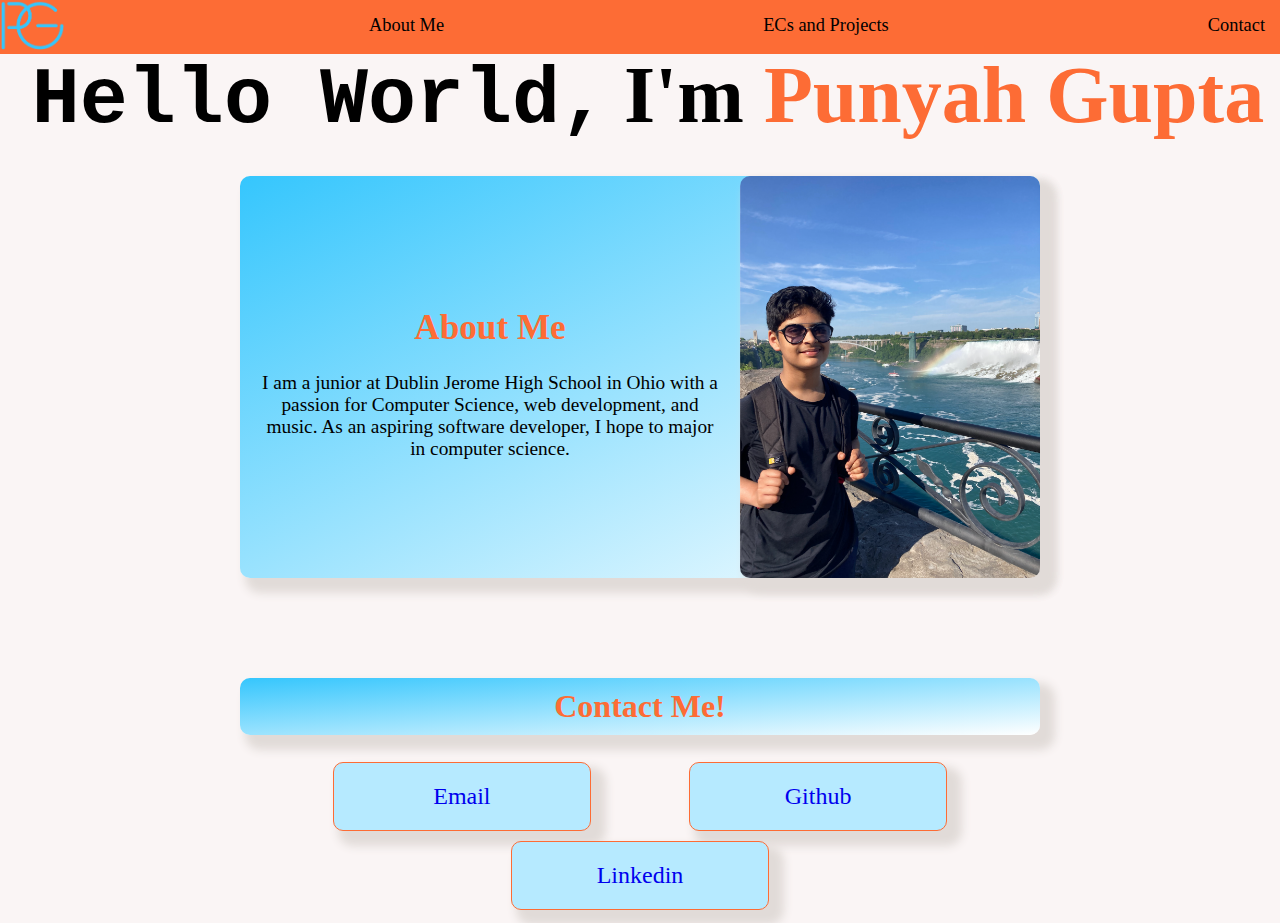
<file: index.html>
<!DOCTYPE html>
<html lang="en">
  <head>
    <meta charset="UTF-8" />
    <meta name="viewport" content="width=device-width, initial-scale=1.0" />
    <title>Punyah Gupta</title>
    <link rel="stylesheet" href="style.css" />
  </head>

  <body>
    <nav id="navbar">
      <a href="index.html"><img id="logo" src="images/logo_pg.png" /></a>
      <a href="index.html#about_me"><div class="items">About Me</div></a>
      <a href="projects_ecs.html"><div class="items">ECs and Projects</div></a>
      <!--<div class="items">Academics</div> -->
      <a href="index.html#contact"><div class="items">Contact</div></a>
    </nav>

    <div id="intro">
      <h1 id="hello">Hello World,</h1>

      <div id="name_sen">
        <h2 id="name_item">
          I'm
          <div id="name">Punyah Gupta</div>
        </h2>
      </div>
    </div>

    <div id="about_me">
      <div id="text">
        <h1 class="header">About Me</h1>
        <p id="text">
          I am a junior at Dublin Jerome High School in Ohio with a passion for
          Computer Science, web development, and music. As an aspiring software
          developer, I hope to major in computer science.
        </p>
      </div>
      <img id="portrait" src="images/self_portrait.png" />
    </div>

    <div id="contact">
      <h1>Contact Me!</h1>
      <a href="mailto:guptapunyah@gmail.com" target="_blank">
        <div class="contact_cards">Email</div>
      </a>
      <a href="https://github.com/punyahgupta" target="_blank"
        ><div class="contact_cards">Github</div></a
      >
      <a
        href="https://www.linkedin.com/in/punyah-gupta-58894b321/"
        target="_blank"
        ><div class="contact_cards">Linkedin</div></a
      >
    </div>
  </body>
</html>
</file>
<file: style.css>
html{
    background-color: #faf5f5;
    font-family: "Trebuchet MS";
}
body{
    margin-top:30px;
    margin-left: 0;
    margin-right: 0;

    display: flex;
    flex-direction: column;
    
    align-items: center;
}
nav{
    background-color: #FD6C35;
    display: flex;
    justify-content: space-between;
    margin: 0;
    width: 100%;
    position: fixed;
    top: 0;
    overflow: hidden;
    color: black;
}
#logo{
    width: 65px;
    height: 50px;
    margin-left: 0;
}
.items{
    font-size: 115%;
    padding: 15px;
    color: black;
}
.items:hover{
    background-image: linear-gradient(#13b6f7, rgb(226, 238, 242));
    scale: 1.2;
    border-radius: 15px;
}
#intro{
    display: flex;
    justify-content: space-evenly;
    padding:0;
    height:70%;
}
#hello{
    font-family: 'Courier New', Courier, monospace;
    font-size: 500%;
    margin-top: 25px;
    margin-bottom: 0 ;
}
#name_item{
    display: flex;
    justify-content: center;
    font-size: 500%;
    padding: 0;
    margin: 0px;
    margin-top: 20px;
    width: 105%
}
#name{
    color: #FD6C35;
    font-family: "Bradley hand";
    margin-left: 20px;
}

#about_me{
    width: 800px;
    display: flex;
    align-items: center;
    text-align: center;
    margin-top: 30px;
    border-radius: 10px;
    background-image: linear-gradient(to bottom right, #35C6FD, #ffffff);
    box-shadow: 10px 10px 10px 5px #E1DbD8;
}
.header{
    color: #FD6C35;
}
#portrait{
    width: 300px;
    border-radius: 10px;
    box-shadow: 10px 10px 10px 5px #E1DbD8;
}
#text{
    margin: 10px;
    font-size: 110%;
}
#contact{
    display: flex;
    flex-wrap: wrap;
    width: 800px;
    justify-content: space-evenly;
}
#contact h1{
    width: 800px;
    text-align: center;
    margin-top: 100px;
    padding:10px;
    color: #FD6C35;
    border-radius: 10px;
    background-image: linear-gradient(to bottom right, #35C6FD, #ffffff);
    box-shadow: 10px 10px 10px 5px #E1DbD8
}
.contact_cards{
    background-color: #b6eaff;
    text-align: center;
    font-size: 150%;
    width: calc(calc(800px/3) - 10px);
    margin: 5px;
    padding-top: 20px;
    padding-bottom: 20px;
    border-radius: 10px;
    border: 1px solid #FD6C35;
    box-shadow: 10px 10px 10px 5px #E1DbD8
}
.contact_cards:hover{
    scale:1.1;
    border: none;
    box-shadow: none;
}
a{
    text-decoration: none;
}
</file>
